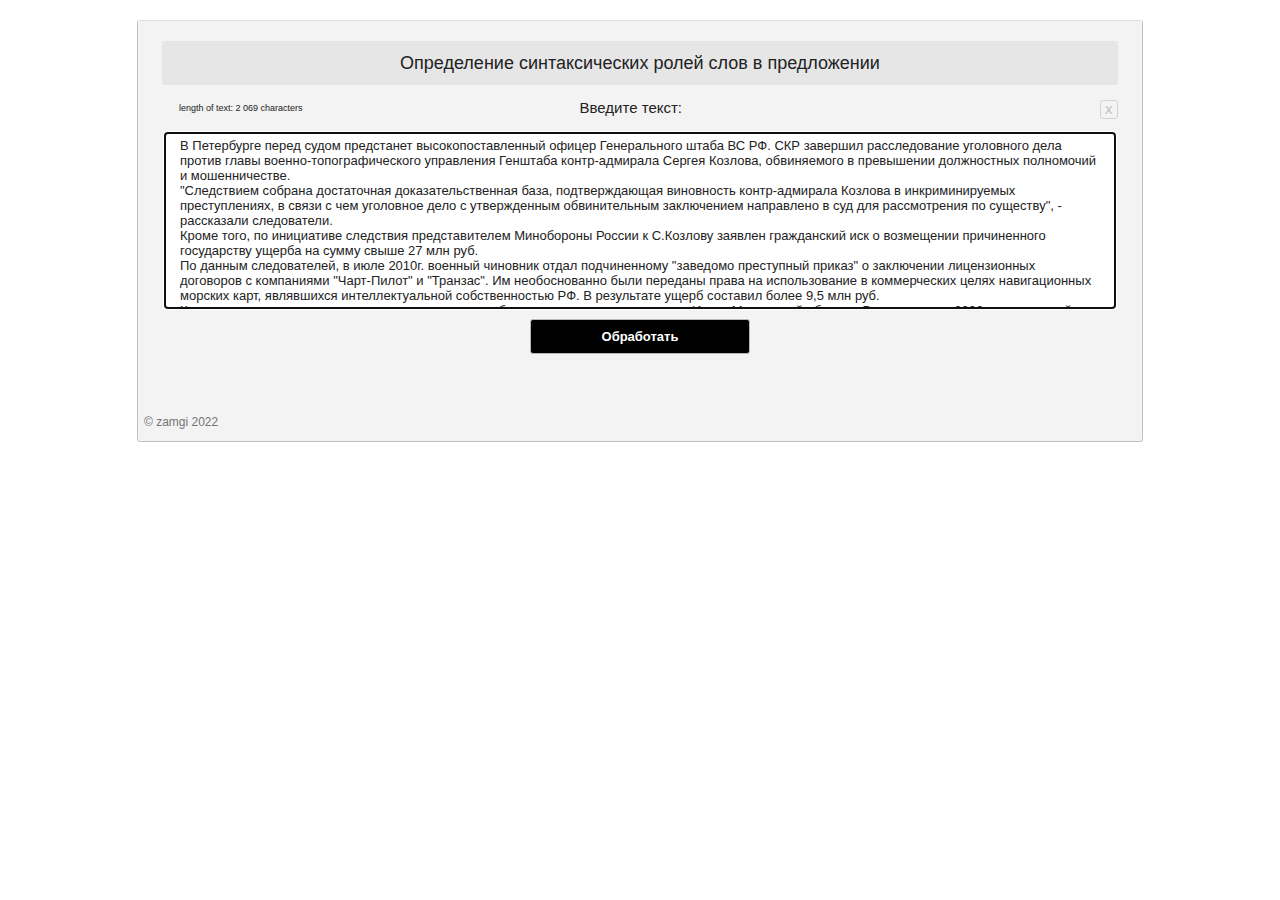
<file: syntax_ru.webService/wwwroot/index.html>
﻿<!DOCTYPE html>
<html>
<head>
    <title>Определение синтаксических ролей слов в предложении</title>
    <meta http-equiv="Content-Type" content="text/html; charset=utf-8" />
    <meta http-equiv="X-UA-Compatible" content="IE=edge" />
    <meta name="description" content="Определение синтаксических ролей слов в предложении; нормализация текста; приведение слов к словарной форме; морфоанализ; частеричная разметка; синтанализ; машинное обучение; natural language processing; computational linguistics" />
    <meta name="keywords"    content="Определение синтаксических ролей слов в предложении; нормализация текста; приведение слов к словарной форме; морфоанализ; частеричная разметка; синтанализ; машинное обучение; natural language processing; computational linguistics" />
    <link type="text/css" rel="stylesheet" href="css/style.css"      />
    <link type="text/css" rel="stylesheet" href="css/pos-tagger.css" />
    <link type="text/css" rel="stylesheet" href="css/syntax.css"     />
    <script type="text/javascript" src="js/jquery-3.6.4.min.js"></script>
    <script type="text/javascript" src="js/main.js"></script>
</head>
<body class="default">
    <noscript>
        <div style="background-color: #F00; color: #FFF; text-align: center; padding: 10px;">Данный сайт требует включенной поддержки JavaScript в вашем браузере.</div>
    </noscript>
    <div id="wrapper">
        <div id="superMainWrapper">
            <div id="mainWrapper" class="clearfix">
                <div id="main" class="clearfix">
                    <div id="mainPageContent">
                        <h2 id="periodsHeader" class="h-head">
                            <span>Определение синтаксических ролей слов в предложении</span>
                        </h2>

                        <h2 class="main-header">
                            <span id="textLength"></span>
                            <span>Введите текст:</span>
                            <span id="resetText2Default" title="reset text to default">x</span>
                        </h2>

                        <center>
                            <table cellpadding="0" cellspacing="0" style="width: 100%;">
                                <tr>
                                    <td style="padding: 0px; border: none;" align="center">
                                        <textarea id="text" rows="11"></textarea>
                                    </td>
                                </tr>
                            </table>
                        </center>
                        <div class="page-box-button">
                            <input id="processButton" class="form-button" value="Обработать" type="submit" />
                        </div>
                        <h3 class="result-info" style="display: none"></h3>

                        <div id="processResult">
                            <table>
                                <tbody></tbody>
                            </table>
                        </div>
                    </div>

                </div>
            </div>
            <div id="footer" class="clearfix">
                <div id="footerMenu">
                    <span>&copy; zamgi 2022</span>
                </div>
                <div class="clearfix"></div>
            </div>
        </div>
    </div>
</body>
</html>
</file>
<file: syntax_ru.webService/wwwroot/css/style.css>
html { font-size: 100%; overflow-y: auto; -webkit-text-size-adjust: 100%; -ms-text-size-adjust: 100%; }
body { margin: 0; font-size: 13px; line-height: 1.231; }
body { font-size:14px; font-family:"Lucida Sans Unicode", "Lucida Grande", Verdana, Arial, Helvetica, sans-serif; color:#313131; }
body.default { background:#FFFFFF; font-family:Arial, serif; font-size:13px; line-height:1.3em; }
body, input, textarea { font-family: sans-serif; color: #222; }

::-moz-selection { background: #0f8abd; color: #fff; text-shadow: none; }
::selection { background: #0f8abd; color: #fff; text-shadow: none; }

b { font-weight: bold; }
hr { display: block; height: 1px; border: 0; border-top: 1px solid #ccc; margin: 1em 0; padding: 0; }
ol { margin: 1em 0; padding: 0; }
    ol li { padding: 0; margin: 0 15px 0 30px; }
    ol p { font: normal 1em Helvetica, sans-serif; color: #000000; margin: 0; }
input, textarea { font-size: 100%; margin: 0; vertical-align: baseline; *vertical-align: middle; }
input { line-height: normal; *overflow: visible; }
input[type="submit"] { cursor: pointer; -webkit-appearance: button; }
input::-moz-focus-inner { border: 0; padding: 0; }
textarea { overflow: auto; vertical-align: top; resize: vertical; }
table { border-collapse: collapse; border-spacing: 0; }

a { color:#0F8CBF; outline: none !important; }
a:hover { text-decoration:none; }

h2, h3 { font-weight: bold; text-align:center; }
.h-head { margin-top:0; }
h2.h-head { font-size:18px; background:#E6E6E6; line-height:30px; padding-left:7px; font-weight:normal; margin-bottom:3px; }

#wrapper { margin:20px auto; width:1004px; overflow:hidden; border: 1px solid silver; border-top-color: #e0e0e0; border-radius: 3px; }
#superMainWrapper { background-color: #f3f3f3; }
#mainWrapper { width:100%; position:relative; }
#main { width:956px; position:relative; right: -6px; padding: 20px 18px;}

#processButton {background-color: black;color: white; width: 220px;}
    #processButton:hover { background-color: #252525; }
.form-button { color:#FFF; width:93px; text-align:center; height:35px; font-weight:bold; border:1px solid #B7B7B7; background:#555555; cursor:pointer; border-radius: 3px; }
.page-box-button { text-align:center; margin-top: 10px; margin-bottom: 10px; }

#footer { width:992px; margin-left:6px; clear:both; }
#footerMenu { margin:30px 0 10px; }
#footerMenu { width:600px; float:left; }
#footer, #footer a, #footer a { text-decoration:none; color:#737373; font-size:12px; font-family:Veranda, sans-serif, serif; }
#footer a:hover { text-decoration:underline; color: #0F8CBF; }
.footer-menu-separator { padding:0 5px; color: silver; }
.clearfix:before, .clearfix:after { content: ""; display: table; }
.clearfix:after { clear: both; }
.clearfix { zoom: 1; }

#mainPageContent {width: 100%;}
#mainPageContent a {text-decoration: none;}
#mainPageContent a:hover {text-decoration: underline;}
.main-header {background: none; margin-top: 15px; margin-bottom: 15px; text-align: center; font-size: 15px; font-weight: normal;}
#periodsHeader {padding: 7px; border-radius: 3px; }
.description-header {font-size: 0.8em; float:right;}
#text {padding: 5px 15px; resize: none; border: 1px solid silver; border-radius: 3px; width: 920px;}
.result-info {width: 630px; min-height: 20px; margin: 10px auto; text-align: center; color: #313131;}
.result-info.error {color: #f00;}
#processResult table { width: 100%; margin: 0 auto;}
#processResult table td { padding: 1px 0; border: 1px solid #aaa; text-align: left; }
#processResult table th { border: 1px solid #aaa; background-color: wheat; }
#textLength { position: absolute; left: 35px; font-size: xx-small; white-space: nowrap; cursor: default; }
#textLength.max-inputtext-length { color: red; } 

#detailedView, label[for='detailedView'] {
    vertical-align: middle;
    font-size: small; 
    text-align: center;
    cursor: pointer;
}

#resetText2Default {
    float: right;
    font-size: 14px;
    font-family: monospace;
    border: 1px lightgray solid;
    border-radius: 3px;
    padding: 0 4px;
    cursor: pointer;
    color: silver;
}
    #resetText2Default:hover {
        border-color: darkgray;
        color: darkgray;
    }
/* Let's get this party started */
::-webkit-scrollbar {
    width: 12px;
    height: 12px;
}
/* Track */
::-webkit-scrollbar-track {
    -webkit-box-shadow: inset 0 0 6px rgba(0,0,0,0.3); 
    -webkit-border-radius: 3px;
    border-radius: 3px;
}
/* Handle */
::-webkit-scrollbar-thumb {
    -webkit-border-radius: 3px;
    border-radius: 3px;
    background: #ccc; 
    -webkit-box-shadow: inset 0 0 6px rgba(0,0,0,0.5); 
}
::-webkit-scrollbar-thumb:window-inactive {
	background: #eee; 
}
</file>
<file: syntax_ru.webService/wwwroot/css/pos-tagger.css>
﻿span.POS {
    border-bottom: 1px dotted black;
    font-weight: bold;
}
.td-pos {
    width: 100%; 
    border-bottom: 1px solid rgb(237, 237, 237);
    padding: 0px;
    margin: 0px;
    text-align: left;
}

span.Noun {
    border: 1px dotted silver;
    font-weight: bold;
    color: maroon;
}
span.Verb, span.Predicate, span.Infinitive, span.AdverbialParticiple, span.AuxiliaryVerb, span.Participle {
    border: 1px dotted silver;
    font-weight: bold;
    color: green;
}
span.Pronoun, span.AdjectivePronoun, span.PossessivePronoun, span.AdverbialPronoun {
    border: 1px dotted silver;
    font-weight: bold;
    color: blue;
}
span.Numeral {
    border: 1px dotted silver;
    font-weight: bold;
    color: #FF9900;
}
span.Adjective {
    border: 1px dotted silver;
    font-weight: bold;
    color: #990099;
}
span.Adverb {
    border: 1px dotted silver;
    font-weight: bold;
    color: #009999;
}
span.Preposition {
    border: 1px dotted silver;
    font-weight: bold;
    color: #996633;
}
span.Conjunction {
    border: 1px dotted silver;
    font-weight: bold;
    color: #336666;
}
span.Interjection {
    border: 1px dotted silver;
    font-weight: bold;
    color: #003333;
}
span.Particle {
    border: 1px dotted silver;
    font-weight: bold;
    color: #663366;
}
span.Article {
    border: 1px dotted silver;
    font-weight: bold;
    color: #CC66CC;
}
span.Punctuation {
    border: 1px dotted silver;
    font-weight: bold;
    color: gray;
}

span.Noun-1 {
    font-weight: bold;
    color: maroon;
}
span.Verb-1, span.Predicate-1, span.Infinitive-1, span.AdverbialParticiple-1, span.AuxiliaryVerb-1, span.Participle-1 {
    font-weight: bold;
    color: green;
}
span.Pronoun-1, span.AdjectivePronoun-1, span.PossessivePronoun-1, span.AdverbialPronoun-1 {
    font-weight: bold;
    color: blue;
}
span.Numeral-1 {
    font-weight: bold;
    color: #FF9900;
}
span.Adjective-1 {
    font-weight: bold;
    color: #990099;
}
span.Adverb-1 {
    font-weight: bold;
    color: #009999;
}
span.Preposition-1 {
    font-weight: bold;
    color: #996633;
}
span.Conjunction-1 {
    font-weight: bold;
    color: #336666;
}
span.Interjection-1 {
    font-weight: bold;
    color: #003333;
}
span.Particle-1 {    
    font-weight: bold;
    color: #663366;
}
span.Article-1 {
    font-weight: bold;
    color: #CC66CC;
}
span.Punctuation-1 {
    font-weight: bold;
    color: gray;
}

span.Noun-2 {
    border: 1px dotted silver;
    font-weight: bold;
    color: maroon;
    margin-left: 5px;
}
span.Verb-2, span.Predicate-2, span.Infinitive-2, span.AdverbialParticiple-2, span.AuxiliaryVerb-2, span.Participle-2 {
    border: 1px dotted silver;
    font-weight: bold;
    color: green;
    margin-left: 5px;
}
span.Pronoun-2, span.AdjectivePronoun-2, span.PossessivePronoun-2, span.AdverbialPronoun-2 {
    border: 1px dotted silver;
    font-weight: bold;
    color: blue;
    margin-left: 5px;
}
span.Numeral-2 {
    border: 1px dotted silver;
    font-weight: bold;
    color: #FF9900;
    margin-left: 5px;
}
span.Adjective-2 {
    border: 1px dotted silver;
    font-weight: bold;
    color: #990099;
    margin-left: 5px;
}
span.Adverb-2 {
    border: 1px dotted silver;
    font-weight: bold;
    color: #009999;
    margin-left: 5px;
}
span.Preposition-2 {
    border: 1px dotted silver;
    font-weight: bold;
    color: #996633;
    margin-left: 5px;
}
span.Conjunction-2 {
    border: 1px dotted silver;
    font-weight: bold;
    color: #336666;
    margin-left: 5px;
}
span.Interjection-2 {
    border: 1px dotted silver;
    font-weight: bold;
    color: #003333;
    margin-left: 5px;
}
span.Particle-2 {
    border: 1px dotted silver;
    font-weight: bold;
    color: #663366;
    margin-left: 5px;
}
span.Article-2 {
    border: 1px dotted silver;
    font-weight: bold;
    color: #CC66CC;
    margin-left: 5px;
}
span.Punctuation-2 {
    border: 1px dotted silver;
    font-weight: bold;
    color: gray;
    margin-left: 5px;
}

span.__UNDEFINED__, span.__UNKNOWN__ {
    border: 1px dotted #b10a0a;
    font-weight: bold;
    color: #b10a0a;
    margin-left: 5px;
}
span.O, span.Other,
span.O-1, span.Other-1,
span.O-2, span.Other-2 {
    margin-left: 5px;
    /*font-weight: bold;
    color: red;*/
}
span.O-debug  , span.Other-debug,
span.O-debug-1, span.Other-debug-1,
span.O-debug-2, span.Other-debug-2 {
    border: 1px dotted silver;
    /*font-weight: bold;
    color: red;*/
}
span.pos-type {
    font-weight: normal;
    font-size: 11px;
    font-family: monospace;
    color: darkgrey;
}

span.sent-number {
    color: silver;
    font-size: small;
}
    span.sent-number i {
        color: gray;
    }
td.caption {
    color: silver;
    font-size: larger;
    text-align: center !important;
    background-color: lightslategrey;  
    font-family: tahoma;
}
span.font-small {
    color: gray;
    font-size: smaller;
}

div.even, tr.even {
    background-color: white;
    line-height: 1.4em;
    font-size: 14px;
}
div.uneven, div.odd, 
tr.uneven, tr.odd {
    background-color: cornsilk;
    line-height: 1.4em;
    font-size: 14px;
}

div.even   span, tr.even   span, 
div.uneven span, tr.uneven span, 
div.odd    span, tr.odd    span {
    display: inline-block; 
    vertical-align: top;
}

div.even table {
    border-spacing: 0px;    
}
div.even table td {
    padding: 0px;
}
div.even table td.word, 
tr.even        td.word {
    border: 1px solid silver;
}
div.uneven table, div.odd table {
    border-spacing: 0px;
}
div.uneven table td, div.odd table td, 
tr.uneven        td, tr.odd        td {
    padding: 0px;
}
div.uneven table td.word, div.odd table td.word,
tr.uneven        td.word, tr.odd        td.word {
    border: 1px solid silver;
}

tr.morpho-ambiguity {
    font-weight: bold;
}
td.morpho-ambiguity {
    text-align: right;
    color: silver;
}
span.morpho-ambiguity {
    border: 1px dotted silver;
    margin-top: 2px;
    margin-bottom: 2px;
    margin-right: 2px;
    padding-top: 2px;
    padding-bottom: 2px;
    font-style: italic;
    font-size: xx-small;
    font-weight: normal;
    color: silver;
}
span.tr-morpho-ambiguity {
    font-weight: bold;
}
span.MA { /*MorphoAttributeEnum*/
    margin-left: 5px;
}

div.input-text {
    width: 100%; 
    height: 220px; 
    overflow-y: scroll;
    background-color: wheat;
}
div.morphomodel-loading-errors {
    font-size: small;
    color: red;
    height: 100px;
    overflow-y: scroll;
    overflow-x: hidden;
}
div.morphomodel-loading-errors > span {
    font-style: italic;
    text-decoration: underline;
    color: gray;
}
div.caption {
    font-size: small;
}
.hr-elapced {
    margin-top: 0.2em;
    margin-bottom: 0px;
}

#splitBySmilesCheckBox, label[for='splitBySmilesCheckBox'],
#debugOutputCheckBox, label[for='debugOutputCheckBox'],
#mergeChainsCheckBox, label[for='mergeChainsCheckBox'],
#showMorphologyCheckBox, label[for='showMorphologyCheckBox'],
#viewMorphologyTypeDropDownList, label[for='viewMorphologyTypeDropDownList'],
#morphoAmbiguityModelTypeDropDownList, label[for='morphoAmbiguityModelTypeDropDownList'],
#applyMorphoAmbiguityPreProcessCheckBox, label[for='applyMorphoAmbiguityPreProcessCheckBox'] {
    cursor: pointer;
}

/*
#descriptionDiv::-webkit-scrollbar {
    width: 0.7em;
    height: 0.7em;
}
#descriptionDiv::-webkit-scrollbar-button {
    background: #ccc;
}
#descriptionDiv::-webkit-scrollbar-track-piece {
    background: #888;
}
#descriptionDiv::-webkit-scrollbar-thumb {
    background: #eee;
}
*/
</file>
<file: syntax_ru.webService/wwwroot/css/syntax.css>
﻿span.Noun {
    color: maroon;
}
span.Verb, span.Pred, span.Inf, span.AdvPart, span.AuxVerb, span.Part {
    color: green;
}
span.Pron, span.AdjPron, span.PosPron, span.AdvPron {
    color: blue;
}
span.Num {
    color: #FF9900;
}
span.Adj {
    color: #990099;
}
span.Adv {
    color: #009999;
}
span.Prep {
    color: #996633;
}
span.Conj {
    color: #336666;
}
span.Intr {
    color: #003333;
}
span.Pr {
    color: #663366;
}
span.Article {
    color: #CC66CC;
}
span.Punct {
    color: gray;
}

span.Noun-1 {
    color: maroon;
}
span.Verb-1, span.Pred-1, span.Inf-1, span.AdvPart-1, span.AuxVerb-1, span.Part-1 {
    color: green;
}
span.Pron-1, span.AdjPron-1, span.PosPron-1, span.AdvPron-1 {
    color: blue;
}
span.Num-1 {
    color: #FF9900;
}
span.Adj-1 {
    color: #990099;
}
span.Adv-1 {
    color: #009999;
}
span.Prep-1 {
    color: #996633;
}
span.Conj-1 {
    color: #336666;
}
span.Intr-1 {
    color: #003333;
}
span.Pr-1 {    
    color: #663366;
}
span.Article-1 {
    color: #CC66CC;
}
span.Punct-1 {
    color: gray;
}

span.Noun-2 {
    color: maroon;
    margin-left: 5px;
}
span.Verb-2, span.Pred-2, span.Inf-2, span.AdvPart-2, span.AuxVerb-2, span.Part-2 {
    color: green;
    margin-left: 5px;
}
span.Pron-2, span.AdjPron-2, span.PosPron-2, span.AdvPron-2 {
    color: blue;
    margin-left: 5px;
}
span.Num-2 {
    color: #FF9900;
    margin-left: 5px;
}
span.Adj-2 {
    color: #990099;
    margin-left: 5px;
}
span.Adv-2 {
    color: #009999;
    margin-left: 5px;
}
span.Prep-2 {
    color: #996633;
    margin-left: 5px;
}
span.Conj-2 {
    color: #336666;
    margin-left: 5px;
}
span.Intr-2 {
    color: #003333;
    margin-left: 5px;
}
span.Pr-2 {
    color: #663366;
    margin-left: 5px;
}
span.Article-2 {
    color: #CC66CC;
    margin-left: 5px;
}
span.Punct-2 {
    color: gray;
    margin-left: 5px;
}

span.__UNDEFINED__, span.__UNKNOWN__ {
    color: #b10a0a;
    margin-left: 5px;
}
span.O, span.Other,
span.O-1, span.Other-1,
span.O-2, span.Other-2 {
    margin-left: 5px;
    /*font-weight: bold;
    color: red;*/
}
span.O-debug, span.Other-debug,
span.O-debug-1, span.Other-debug-1,
span.O-debug-2, span.Other-debug-2 {
    /*border: 1px dotted silver;*/
    /*font-weight: bold;*/
    /*color: red;*/
}
span.pos-type {
    font-weight: normal;
    font-size: 11px;
    font-family: monospace;
    color: darkgrey;
}
td > span.pos-type {
    padding-right: 10px;
}
span.MA { /*MorphoAttributeEnum*/
    margin-left: 5px;
}

span.syntax {
    border: 1px solid silver;
    margin-left: 5px;
    /*margin-right: 10px;*/
    padding-left: 3px;
    padding-right: 3px;
    font-weight: bold;
}
span.Other {
    color: gray;
    background-color: whitesmoke;
}
span.Apostrophe, span.Colon, span.Comma, span.Dash, span.ExclamationMark, 
span.LeftBoxBracket, span.LeftRoundBracket, span.RightBoxBracket, span.RightRoundBracket, 
span.QuotationMark, span.Semicolon, span.Slash, span.QuestionMark, span.Article {
    color: white;
    background-color: gray;
}
span.AdverbialModifier { 
    color: lightgoldenrodyellow;
    background-color: darkgoldenrod;
}
span.AgreedAttribute, span.NonAgreedAttribute { 
    color: lightyellow;
    background-color: darkkhaki;
}
span.AuxiliaryVerb, span.Predicate { 
    color: lightgreen;
    background-color: darkgreen;
}
span.Apposition, span.Complement, span.Object, span.ObjectIndirect {
    color: red;
    background-color: maroon;
}
span.ParentheticalWord { 
    color: violet;
    background-color: darkviolet;
}
span.Particle, span.Preposition { 
    color: lightsteelblue;
    background-color: darkblue;
}
span.Subject {
    color: yellow;
    background-color: yellowgreen;
}
span.SubordinatingConjunction, span.CoordinatingConjunction { 
    color: lightcyan;
    background-color: darkcyan;
}

span.sent-number {
    color: silver;
    font-size: small;
}
    span.sent-number i {
        color: gray;
    }

div.even {
    background-color: white;
    line-height: 1.4em;
    font-size: 14px;
}
div.uneven, div.odd {
    background-color: cornsilk;
    line-height: 1.4em;
    font-size: 14px;
}

div.even span, div.uneven span, div.odd span{
    display: inline-block; 
    vertical-align: top;
}

div.even table {
    border-spacing: 0px;
}
div.even table td {
    padding: 0px;
}
div.even table td.word {
    border: 1px solid silver;
}
div.uneven table, div.odd table {
    border-spacing: 0px;
}
div.uneven table td, div.odd table td {
    padding: 0px;
}
div.uneven table td.word, div.odd table td.word {
    border: 1px solid silver;
}

div.input-text {
    width: 100%; 
    height: 220px; 
    overflow-y: scroll;
    background-color: wheat;
}
div.morphomodel-loading-errors {
    font-size: small;
    color: red;
    height: 100px;
    overflow-y: scroll;
    overflow-x: hidden;
}
div.morphomodel-loading-errors > span {
    font-style: italic;
    text-decoration: underline;
    color: gray;
}
div.caption {
    font-size: small;
}
.hr-elapced {
    margin-top: 0.2em;
    margin-bottom: 0px;
}

#splitBySmilesCheckBox, label[for='splitBySmilesCheckBox'],
#debugOutputCheckBox, label[for='debugOutputCheckBox'],
#mergeChainsCheckBox, label[for='mergeChainsCheckBox'],
#showMorphologyCheckBox, label[for='showMorphologyCheckBox'],
#viewMorphologyTypeDropDownList, label[for='viewMorphologyTypeDropDownList'],
#morphoAmbiguityModelTypeDropDownList, label[for='morphoAmbiguityModelTypeDropDownList'],
#applyMorphoAmbiguityPreProcessCheckBox, label[for='applyMorphoAmbiguityPreProcessCheckBox'],
#syntaxModelTypeDropDownList, label[for='syntaxModelTypeDropDownList'],
#subTypeOfSyntaxModelDropDownList, label[for='subTypeOfSyntaxModelDropDownList'] {
    cursor: pointer;
}

/* Let's get this party started */
#descriptionDiv::-webkit-scrollbar {
    width: 8px;
    height: 8px;
}
::-webkit-scrollbar {
    width: 12px;
    height: 12px;
}
/* Track */
::-webkit-scrollbar-track {
    -webkit-box-shadow: inset 0 0 6px rgba(0,0,0,0.3); 
    -webkit-border-radius: 10px;
    border-radius: 10px;
}
/* Handle */
::-webkit-scrollbar-thumb {
    -webkit-border-radius: 10px;
    border-radius: 10px;
    background: #ccc/*rgba(255,0,0,0.8)*/; 
    -webkit-box-shadow: inset 0 0 6px rgba(0,0,0,0.5); 
}
::-webkit-scrollbar-thumb:window-inactive {
	background: #eee/*rgba(255,0,0,0.4)*/; 
}
</file>
